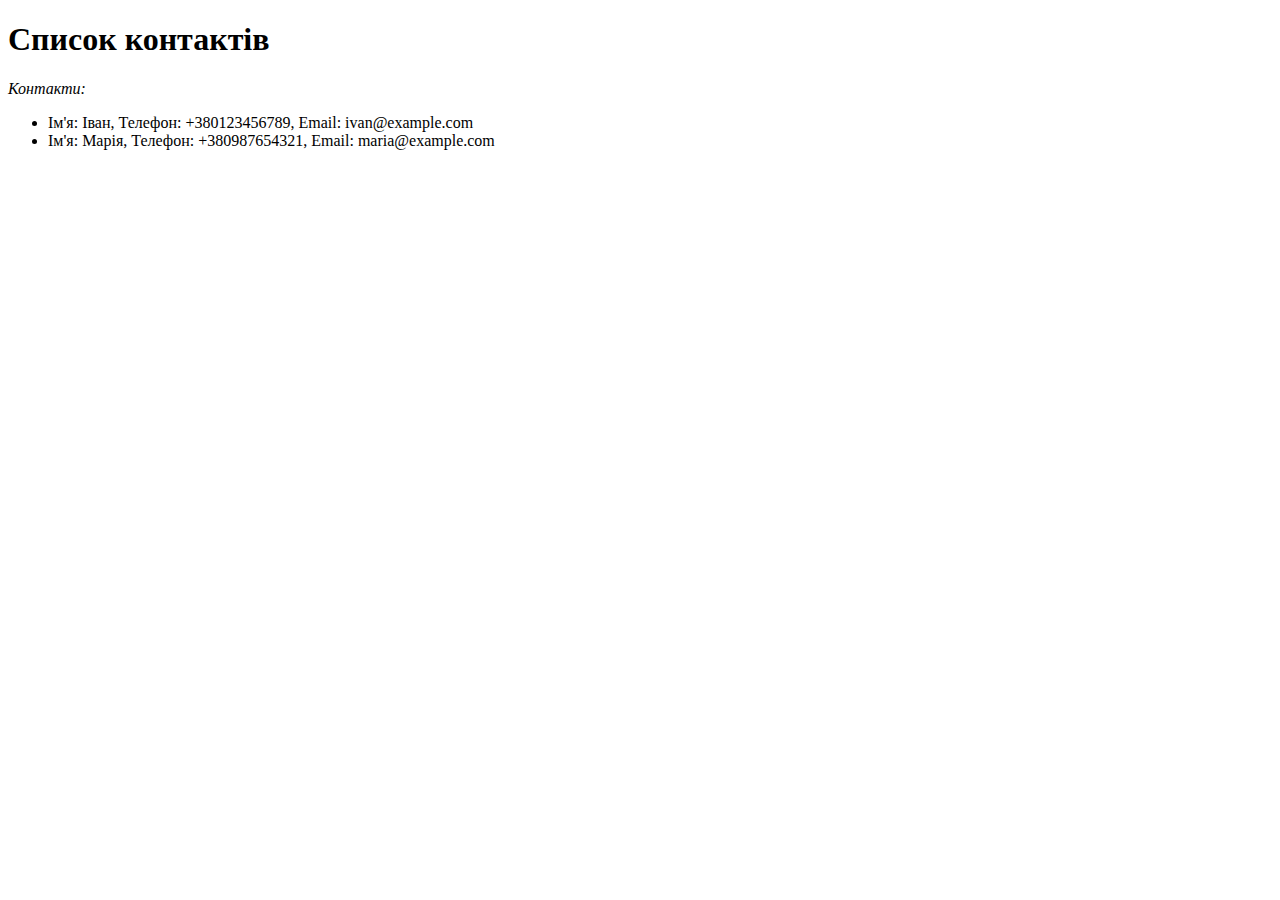
<file: pages/contact.html>
<!DOCTYPE html>
<html lang="uk">
<head>
    <title>Contact.html</title>
</head>
<body>
    <h1>Список контактів</h1>
    <p><i>Контакти:</i></p>
    <ul>
  <li>Ім'я: Іван, Телефон: +380123456789, Email: ivan@example.com</li>
  <li>Ім'я: Марія, Телефон: +380987654321, Email: maria@example.com</li>
</ul>
</body>
</html>
</file>
